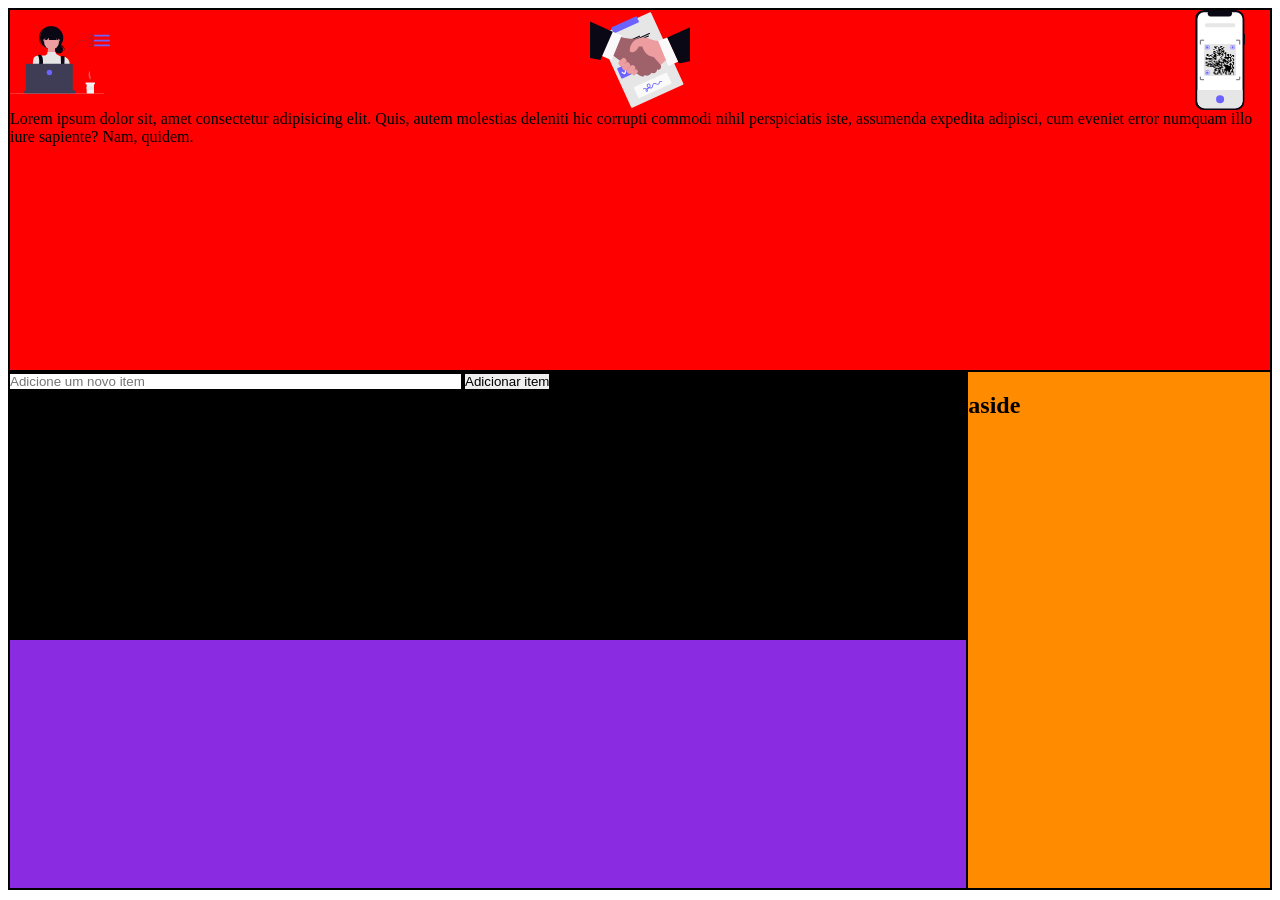
<file: Css-disply-grid/index.html>
<!DOCTYPE html>
<html lang="en">

<head>
    <meta charset="UTF-8">
    <meta name="viewport" content="width=device-width, initial-scale=1.0">
    <title>Flex-Box</title>
    <link rel="stylesheet" href="style.css">
</head>

<body>
    <div class="app">
        <header>
            <div>
                <img src="undraw_focused-dev_gqoa.svg" alt="">
                <img src="undraw_handshake-deal_nwk6.svg" alt="">
                <img src="undraw_qr-code-scan_bewe.svg" alt="">
            </div>
            <div class="logo">
                Lorem ipsum dolor sit, amet consectetur adipisicing elit. Quis, autem molestias deleniti hic corrupti
                commodi nihil perspiciatis iste, assumenda expedita adipisci, cum eveniet error numquam illo iure
                sapiente? Nam, quidem.
            </div>
        </header>
        <main>
            <form class="form" action="">
                <input type="text" placeholder="Adicione um novo item">
                <button>Adicionar item</button>
            </form>
        </main>
        <aside>
            <h1>aside</h1>
        </aside>
        <footer></footer>
    </div>
</body>

</html>
</file>
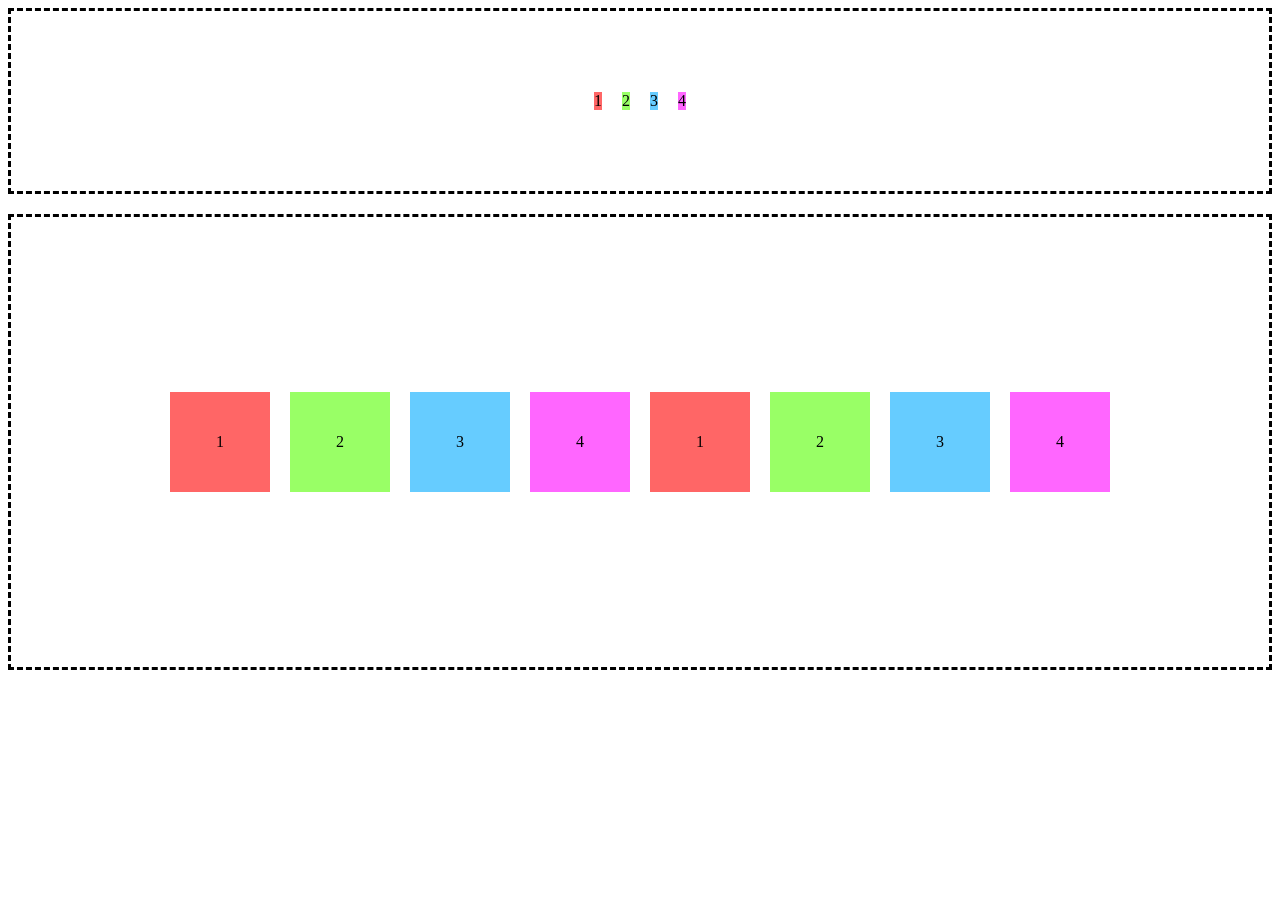
<file: Css-flexBox/index.html>
<!doctype html>
<html lang="en">
  <head>
    <meta charset="UTF-8" />
    <meta name="viewport" content="width=device-width, initial-scale=1.0" />
    <title>Flex box</title>
    <link rel="stylesheet" href="style.css" />
  </head>
  <body>
    <div class="container">
      <div class="item" style="--hue: 0">1</div>
      <div class="item" style="--hue: 100">2</div>
      <div class="item" style="--hue: 200">3</div>
      <div class="item" style="--hue: 300">4</div>
    </div>

    <div class="container-multi-line">
      <div class="item" style="--hue: 0">1</div>
      <div class="item" style="--hue: 100">2</div>
      <div class="item" style="--hue: 200">3</div>
      <div class="item" style="--hue: 300">4</div>

      <div class="item" style="--hue: 0">1</div>
      <div class="item" style="--hue: 100">2</div>
      <div class="item" style="--hue: 200">3</div>
      <div class="item" style="--hue: 300">4</div>
    </div>
  </body>
</html>
</file>
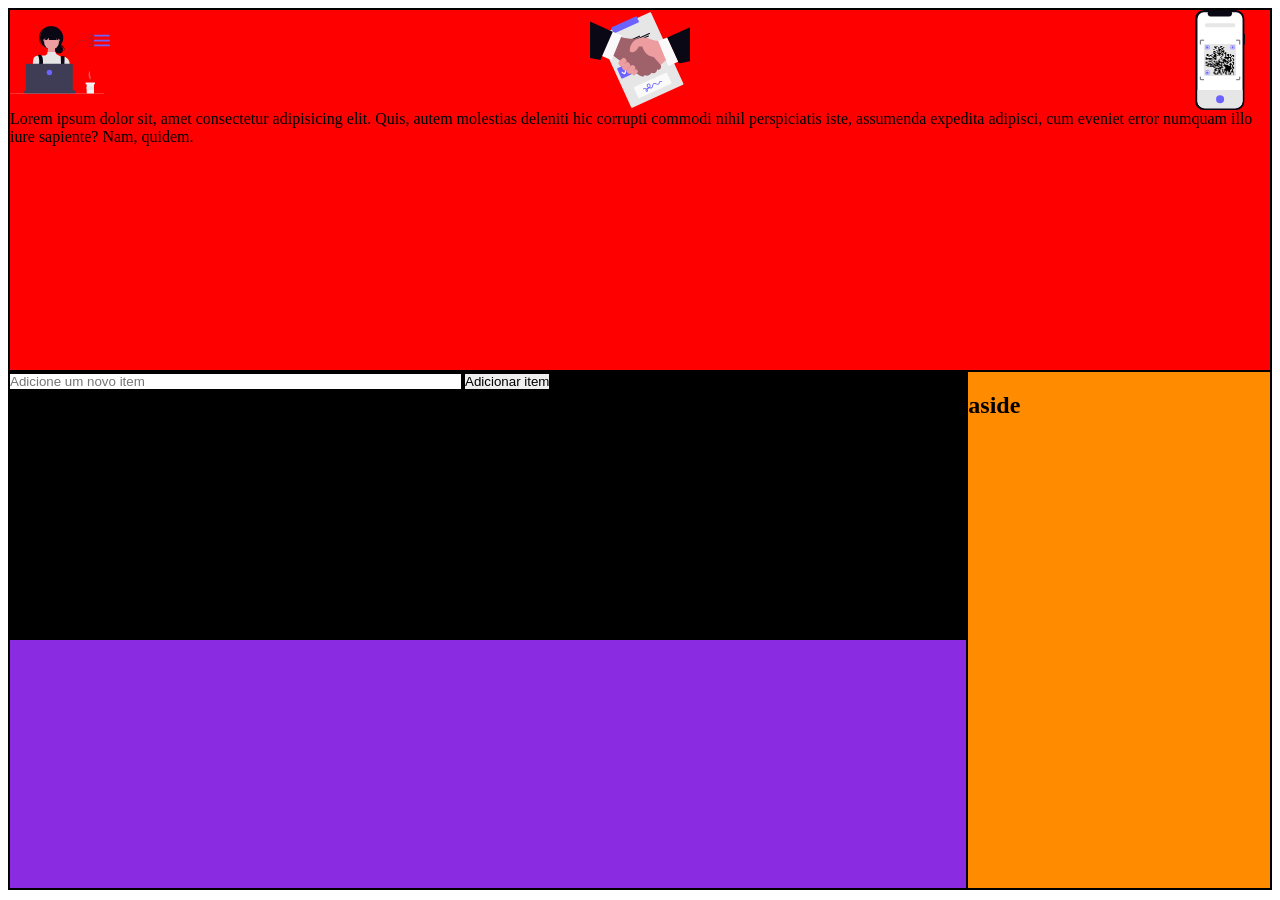
<file: Css-Flexbox/index.html>
<!DOCTYPE html>
<html lang="en">

<head>
    <meta charset="UTF-8">
    <meta name="viewport" content="width=device-width, initial-scale=1.0">
    <title>Flex-Box</title>
    <link rel="stylesheet" href="style.css">
</head>

<body>
    <div class="app">
        <header>
            <div>
                <img src="undraw_focused-dev_gqoa.svg" alt="">
                <img src="undraw_handshake-deal_nwk6.svg" alt="">
                <img src="undraw_qr-code-scan_bewe.svg" alt="">
            </div>
            <div class="logo">
                Lorem ipsum dolor sit, amet consectetur adipisicing elit. Quis, autem molestias deleniti hic corrupti
                commodi nihil perspiciatis iste, assumenda expedita adipisci, cum eveniet error numquam illo iure
                sapiente? Nam, quidem.
            </div>
        </header>
        <main>
            <form  class="form" action="">
                <input type="text" placeholder="Adicione um novo item">
                <button>Adicionar item</button>
            </form>
        </main>
        <aside>
            <h1>aside</h1>
        </aside>
        <footer></footer>
    </div>
</body>

</html>
</file>
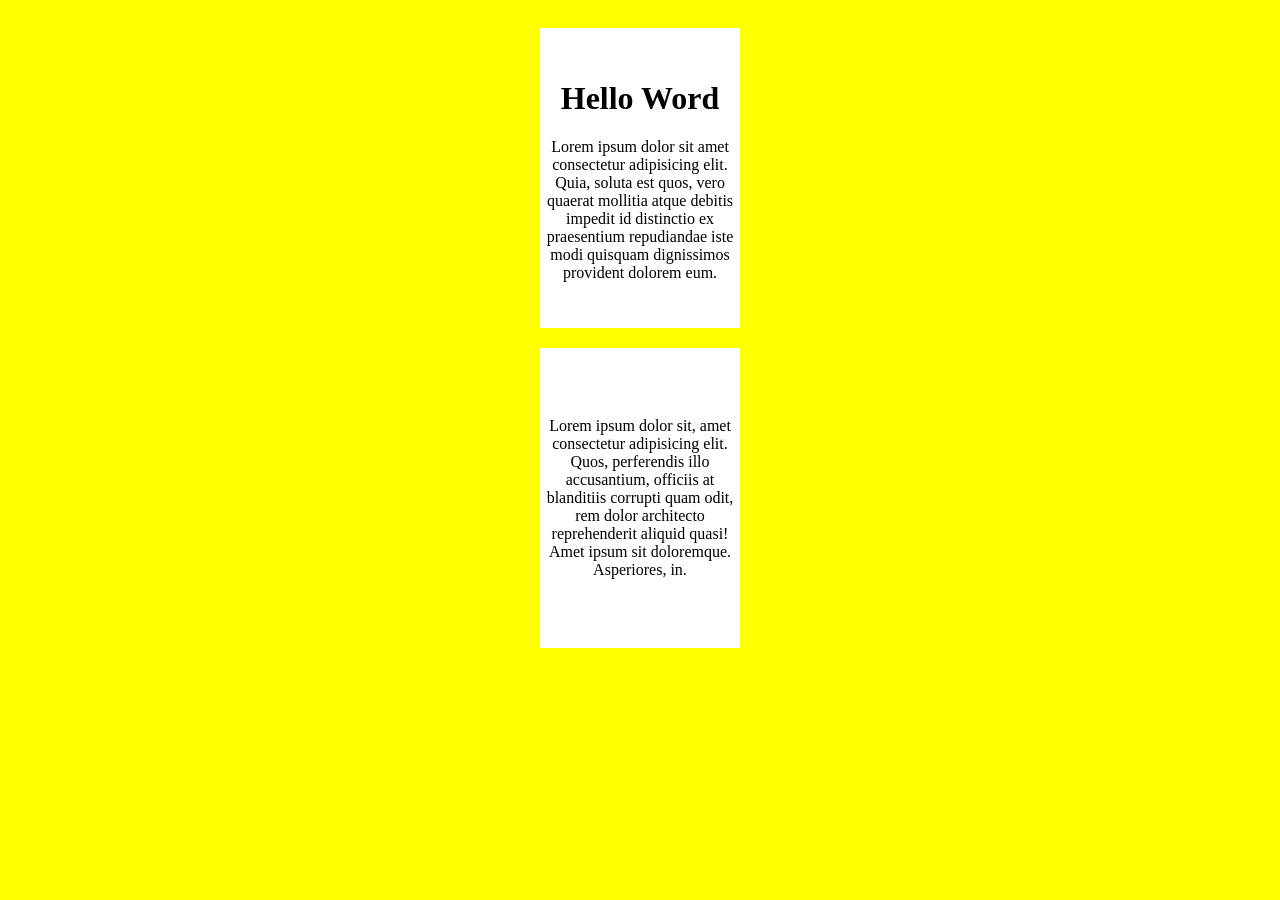
<file: Css-responsividade/index.html>
<!DOCTYPE html>
<html lang="en">

<head>
    <meta charset="UTF-8">
    <meta name="viewport" content="width=device-width, initial-scale=1.0">
    <title>Responsividade</title>
    <link rel="stylesheet" href="style.css">
</head>

<body>
    <div>
        <h1>Hello Word</h1>
        <p>Lorem ipsum dolor sit amet consectetur adipisicing elit. Quia, soluta est quos, vero quaerat mollitia atque
            debitis impedit id distinctio ex praesentium repudiandae iste modi quisquam dignissimos provident dolorem
            eum.
        </p>
    </div>

    <div>
        Lorem ipsum dolor sit, amet consectetur adipisicing elit. Quos, perferendis illo accusantium, officiis at
        blanditiis corrupti quam odit, rem dolor architecto reprehenderit aliquid quasi! Amet ipsum sit doloremque.
        Asperiores, in.
    </div>
</body>

</html>
</file>
<file: Css-disply-grid/style.css>
* {
    border: 0;
    padding: 0;
    box-sizing: border-box;
    overflow: hidden;

}


.app {
    display: grid;
    height: 98vh;
    grid-template-areas:
        "header header header"
        "main main aside"
        "footer footer aside"
    ;
    border: solid 1px black;

    header {
        border: solid 1px black;
        grid-area: header;
        background-color: red;

        div {
            display: grid;
            grid-auto-flow: column;
            justify-content: space-between;


            img {
                width: 100px;
                height: 100px;
            }
        }

    }

    main {
        border: solid 1px black;
        grid-area: main;
        background-color: rgb(0, 0, 0);

        .form{
            width:627px;
            input{
                width: 451px;   
            }
        }
    }

    aside {
        border: solid 1px black;
        grid-area: aside;
        background-color: rgb(255, 140, 0);
    }

    footer {
        border: solid 1px black;
        grid-area: footer;
        background-color: blueviolet;
    }

}
</file>
<file: Css-flexBox/style.css>
.container {
  border: dashed;

  display: flex;
  flex-direction: column;
  /* flex-direction: row; */
  /* flex-direction: row-reverse; */
}

/* Main cross */

.item {
  --hue: 0;

  text-align: center;
  background-color: hsl(var(--hue), 100%, 70%);
}

/*  justify-content

   flex-start -> Inicio 
   center     -> Meio   
   flex-end   -> Fim
   space-evenly -> Espaço ao redor
   space-around -> Espaço igual para todos
  space-between -> Espaço entre eles




.container {
  display: flex;
  height: 90vh;
  flex-direction: column;
  justify-content:space-around;
}

*/
/* Aline itens 
  center
  flex-stat
  flex-end

  Depende de como ta o flex-direction 
  pois ele muda o eixo

*/

.container {
  height: 20vh;

  display: flex;
  flex-direction: row;
  justify-content: center;
  align-items: center;

  gap: 20px;
}

.container-multi-line {
  margin-top: 20px;
  border: dashed;
  height: 50vh;

  display: flex;
  flex-direction: row;
  justify-content: center;
  /* align-items: center; */
  align-content: center;
  gap: 20px;
  flex-wrap: wrap;

  .item {
    width: 100px;
    height: 100px;

    display: flex;
    flex-direction: row;
    justify-content: center;
    align-items: center;
  }
}
</file>
<file: Css-Flexbox/style.css>
* {
    border: 0;
    padding: 0;
    box-sizing: border-box;
    overflow: hidden;

}


.app {
    display: grid;
    height: 98vh;
    grid-template-areas:
        "header header header"
        "main main aside"
        "footer footer aside"
    ;
    border: solid 1px black;

    header {
        border: solid 1px black;
        grid-area: header;
        background-color: red;

        div {
            display: grid;
            grid-auto-flow: column;
            justify-content: space-between;


            img {
                width: 100px;
                height: 100px;
            }
        }

    }

    main {
        border: solid 1px black;
        grid-area: main;
        background-color: rgb(0, 0, 0);

        .form{
            width:627px;
            input{
                width: 451px;   
            }
        }
    }

    aside {
        border: solid 1px black;
        grid-area: aside;
        background-color: rgb(255, 140, 0);
    }

    footer {
        border: solid 1px black;
        grid-area: footer;
        background-color: blueviolet;
    }

}
</file>
<file: Css-responsividade/style.css>
:root {
    --bg-color: red;
}

body {
    background-color: var(--bg-color);
}


/* Ate 300px ele mantem o que esta definido  */
@media screen and (min-width: 375px) {
    body {
        display: flex;
        flex-direction: column;
        background-color: aqua;
        padding: 20px;


        div {
            margin-bottom: 50px;
            color: #000000;
            font-size: 16px;
        }
    }

}



/* Apartir de 760px ela muda */


@media (min-width: 380px) and (max-width: 1024px) {
    body {
        display: grid;
        grid-template-columns: 1fr 1fr;

        background-color: rgb(252, 242, 242);
    }
}


@media screen and (min-width: 1025px) {
    body {
        background-color: yellow;
        display: flex;
        align-items: center;
        flex-direction: column;


        div {
            margin-bottom: 20px;

            width: 200px;
            height: 300px;
            background-color: #ffff;

            text-align: center;
            align-content: center;


        }

    }
}
</file>
